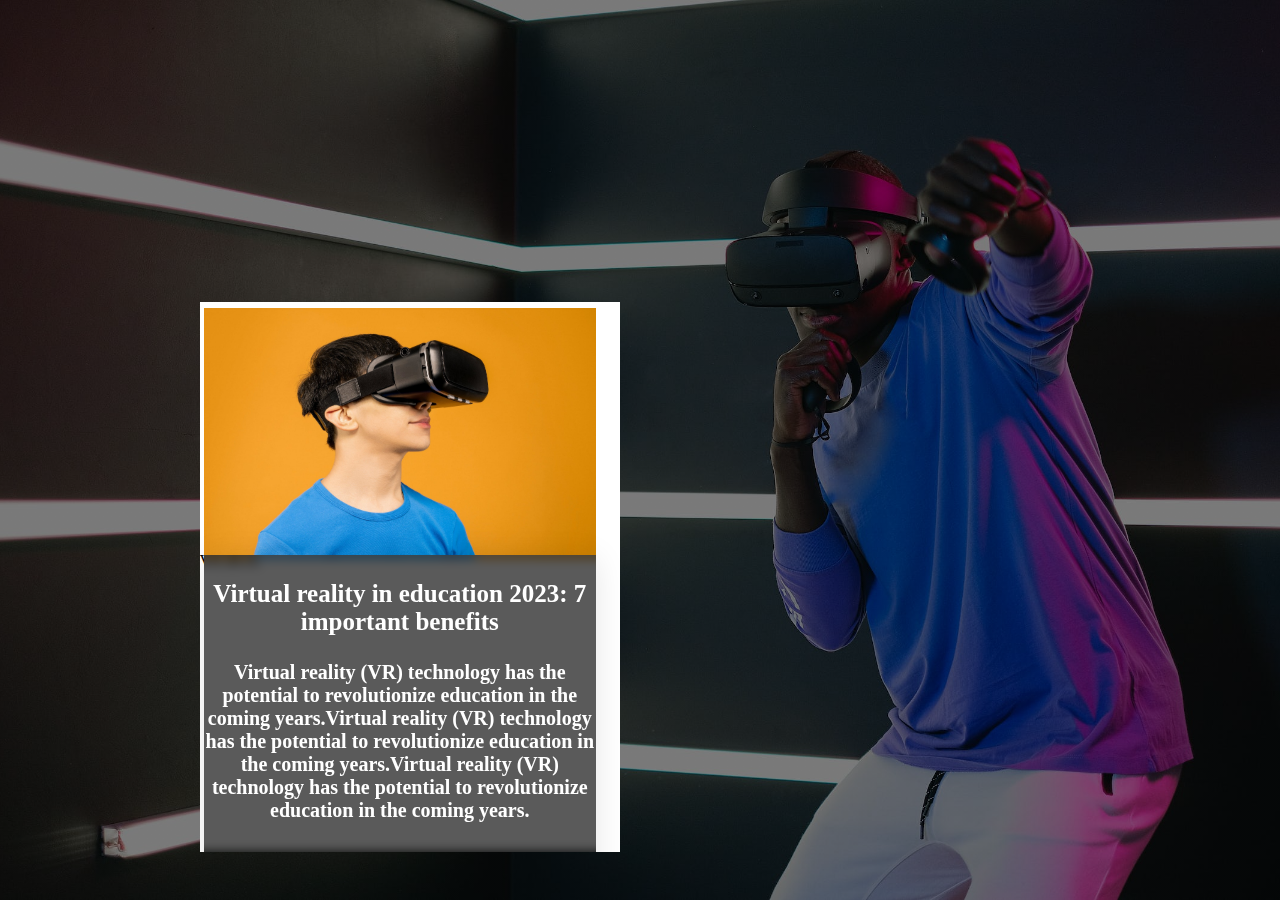
<file: Exam_html_2/index.html>
<!DOCTYPE html>
<html lang="en">
  <head>
    <meta charset="UTF-8" />
    <meta name="viewport" content="width=device-width, initial-scale=1.0" />
    <title>Vr web</title>
    <link rel="stylesheet" href="style.css" />
  </head>
  <body>
    <div class="box">
      <div class="box1">
        <img src="images/vr.jpg" alt="" />
      </div>
      <div class="box3">VR BOX</div>
      <div class="box2">
        <h2>Virtual reality in education 2023: 7 important benefits</h2>
        <p>
          Virtual reality (VR) technology has the potential to revolutionize
          education in the coming years.Virtual reality (VR) technology has the
          potential to revolutionize education in the coming years.Virtual
          reality (VR) technology has the potential to revolutionize education
          in the coming years.
        </p>
      </div>
    </div>
  </body>
</html>
</file>
<file: Exam_html_2/style.css>
* {
    margin: 0%;
    padding: 0%;
    box-sizing: border-box;

}

body {
    background-image: linear-gradient(rgb(0, 0, 0, 0.5), rgb(0, 0, 0, 0.5)), url('images/background.jpeg');
    background-position: center;
    background-repeat: no-repeat;
    background-size: cover;
    height: 100vh;
    width: 100%;

}

.box {
    height: 550px;
    width: 420px;
    border-radius: 4px solid #ffffff;
    position: absolute;
    transform: translate(-50%, 50%);
    left: 32%;
    top: 3%;
    background-color: #ffffff;
    overflow: scroll;
    overflow-x: hidden;
    scroll-behavior: smooth;

}

.box1 {
    height: 250px;
    width: 396px;
}

.box1 img {
    height: 250px;
    width: 392px;
    position: absolute;
    left: 1%;
    top: 1%;

}

.box2 {

    height: 400px;
    width: 392px;
    position: absolute;
    left: 1%;
    top: 46%;
    /* glassmorphism css */
    background: rgba(0, 0, 0, 0.649);
    box-shadow: 0 4px 30px rgba(0, 0, 0, 0.1);
    backdrop-filter: blur(5.4px);
    -webkit-backdrop-filter: blur(5.4px);
}

h2 {
    font-family: 'Montserrat';
    font-weight: 700;
    font-style: normal;
    font-size: 25px;
    color: white;
    text-align: center;
    margin-top: 25px;

}

p {
    font-family: 'Montserrat';
    font-weight: 600;
    font-style: normal;
    font-size: 20px;
    color: #ffffff;
    text-align: center;
    margin-top: 25px;
}
</file>
